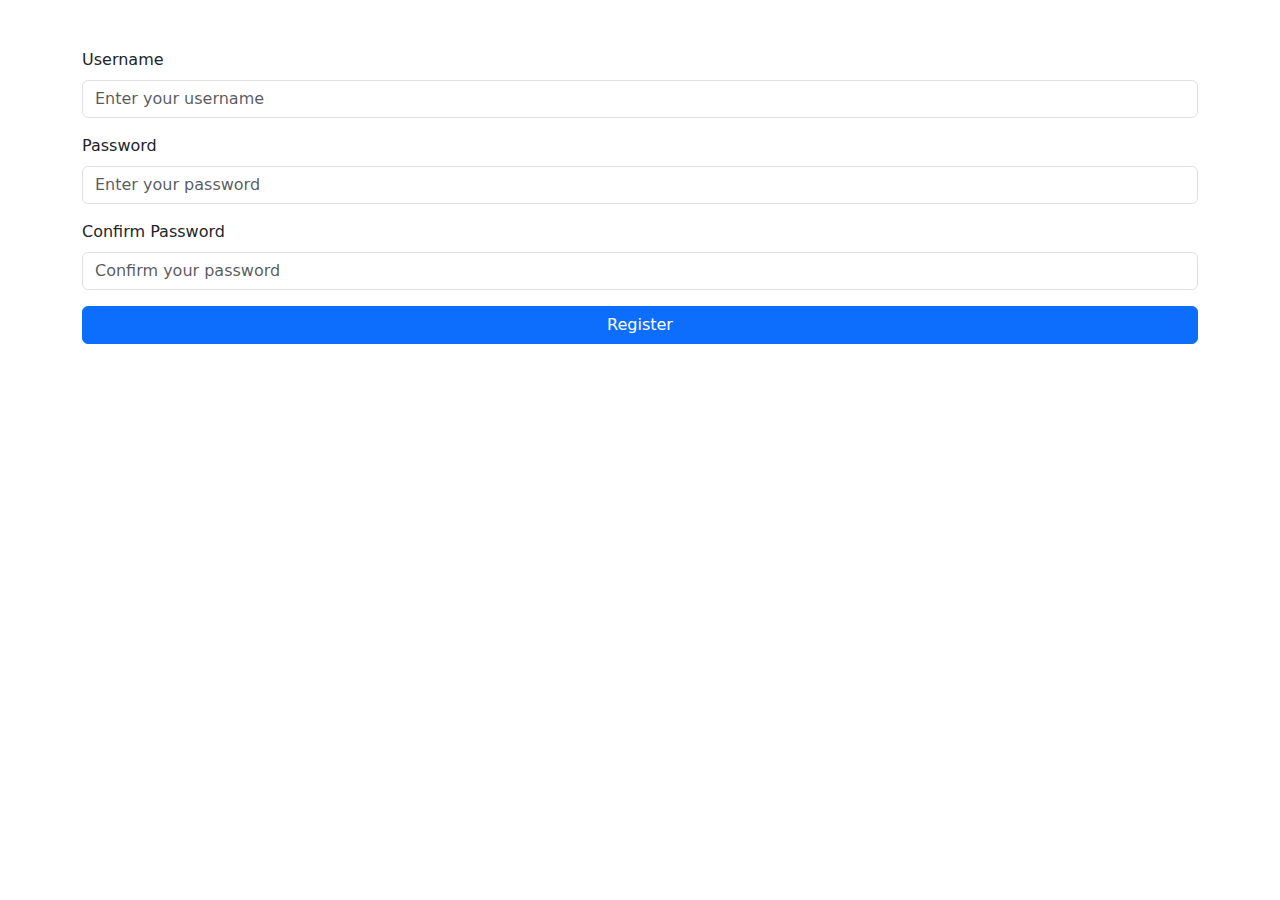
<file: index.html>
<!DOCTYPE html>
<html lang="en">
<head>
    <meta charset="UTF-8">
    <meta name="viewport" content="width=device-width, initial-scale=1.0">
    <title>Document</title>
    <link href="https://cdn.jsdelivr.net/npm/bootstrap@5.3.0-alpha1/dist/css/bootstrap.min.css" rel="stylesheet">
    
    <link rel="stylesheet" href="style.css">
</head>
<body>
    
    <div class="container mt-5">
         <form id="validateform" class="mt-4">

            <div class="mb-3">
                <label for="username" class="form-label">Username</label>
                <input type="text" class="form-control" id="username" placeholder="Enter your username" required>
                <div id="usernameError" class="error-message"></div>
            </div>


            <div class="mb-3">
                <label for="password" class="form-label">Password</label>
                <input type="password" class="form-control" id="password" placeholder="Enter your password" required>
                <div id="passwordError" class="error-message"></div>
            </div>


            <div class="mb-3">
                <label for="confirmPassword" class="form-label">Confirm Password</label>
                <input type="password" class="form-control" id="confirmPassword" placeholder="Confirm your password" required>
                <div id="confirmPasswordError" class="error-message"></div>
            </div>

            <button type="submit" class="btn btn-primary w-100">Register</button>
        </form>
    </div>

    <script src="https://cdn.jsdelivr.net/npm/bootstrap@5.3.0-alpha1/dist/js/bootstrap.bundle.min.js"></script> 
  <script src="main.js"></script>
  
</body>
</html>
</file>
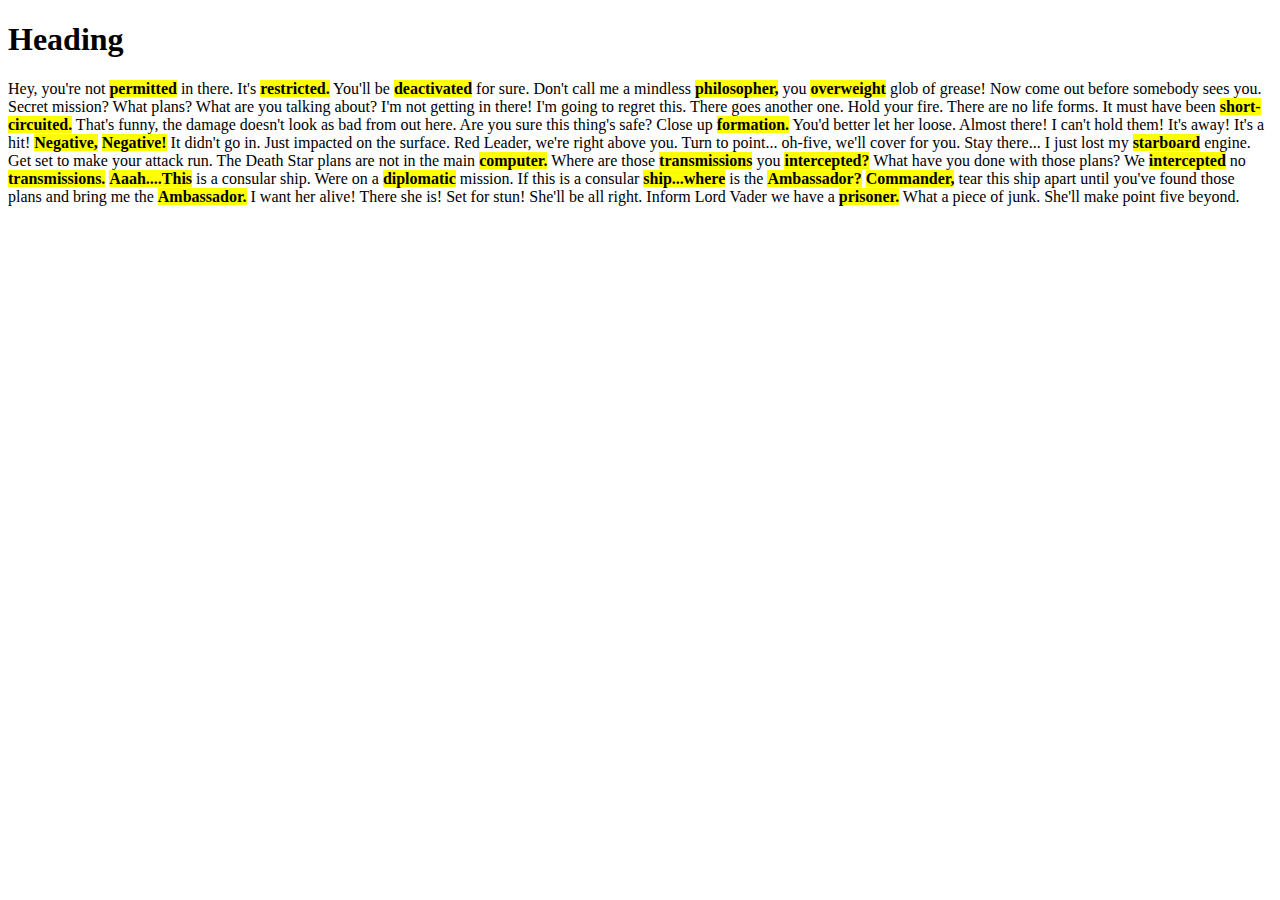
<file: index2.html>
<!DOCTYPE html>
<html lang="en">
<head>
    <meta charset="UTF-8">
    <meta name="viewport" content="width=device-width, initial-scale=1.0">
    <title>Document</title>
    <link rel="stylesheet" href="style2.css">
</head>
<body>
    <h1>Heading</h1>
    <p id="p1">Hey, you're not permitted in there. It's restricted. You'll be deactivated for sure. Don't call me a mindless philosopher, you overweight glob of grease! Now come out before somebody sees you. Secret mission? What plans? What are you talking about? I'm not getting in there! I'm going to regret this. There goes another one. Hold your fire. There are no life forms. It must have been short-circuited. That's funny, the damage doesn't look as bad from out here. Are you sure this thing's safe? Close up formation. You'd better let her loose. Almost there! I can't hold them! It's away! It's a hit! Negative, Negative! It didn't go in. Just impacted on the surface. Red Leader, we're right above you. Turn to point... oh-five, we'll cover for you. Stay there... I just lost my starboard engine. Get set to make your attack run. The Death Star plans are not in the main computer. Where are those transmissions you intercepted? What have you done with those plans? We intercepted no transmissions. Aaah....This is a consular ship. Were on a diplomatic mission. If this is a consular ship...where is the Ambassador? Commander, tear this ship apart until you've found those plans and bring me the Ambassador. I want her alive! There she is! Set for stun! She'll be all right. Inform Lord Vader we have a prisoner. What a piece of junk. She'll make point five beyond.</p>
    <script src="main2.js"></script>
</body>
</html>
</file>
<file: style.css>
.error-message{
    color: red;
}
</file>
<file: style2.css>
.highlight {
    background-color: yellow;
    font-weight: bold;
}
</file>
